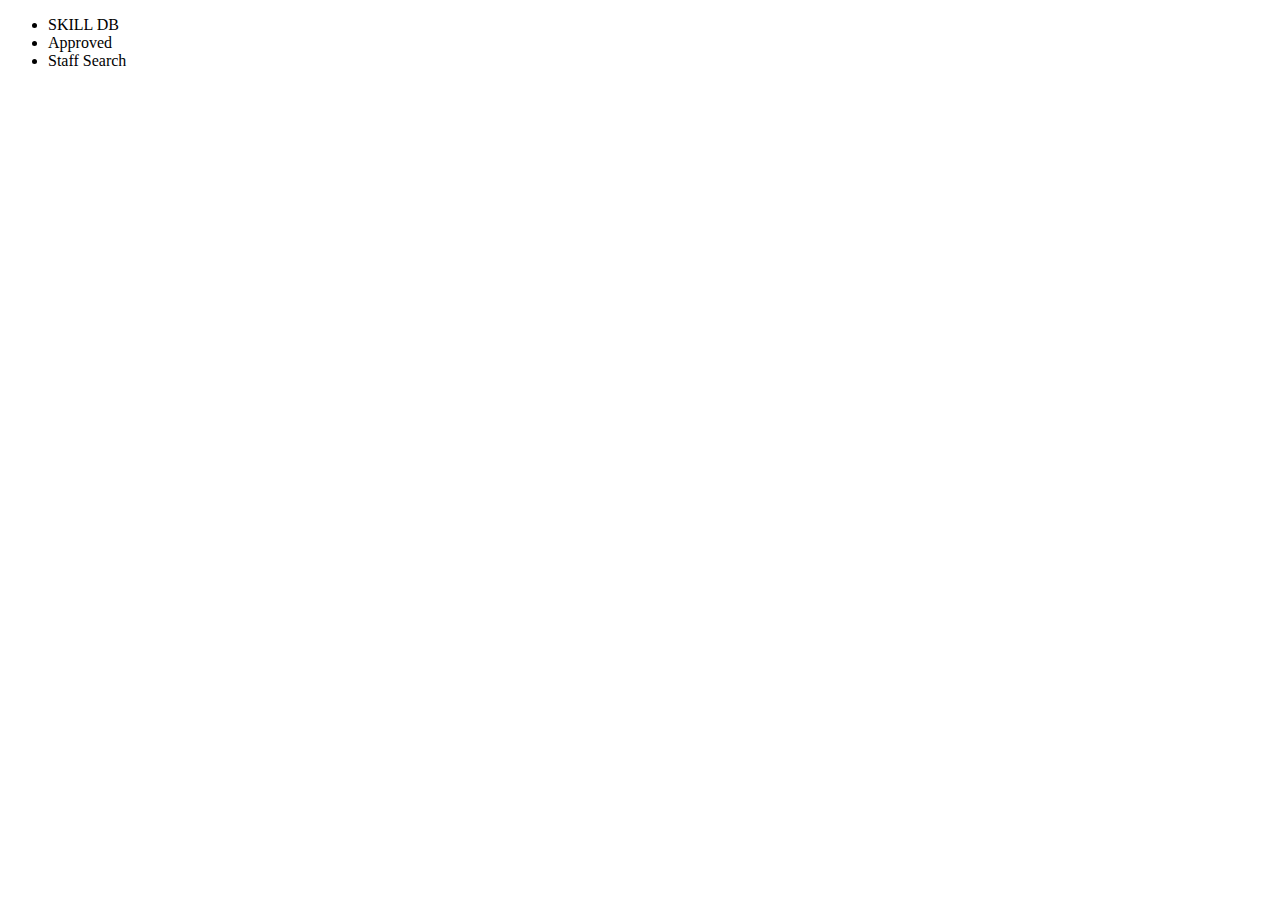
<file: skillDB3.0/index.html>
<!DOCTYPE html>
<html lang="en">
<head>
    <meta charset="UTF-8">
    <meta name="viewport" content="width=device-width, initial-scale=1.0">
    <meta http-equiv="X-UA-Compatible" content="ie=edge">
    <title>师兄小题库-skillDB3.0</title>
</head>
<body>
    <nav>
        <ul>
            <li class="title">SKILL DB</li>
            <li class="nav-li">Approved</li>
            <li class="nav">Staff Search</li>
        </ul>
    </nav>

</body>
</html>
</file>
